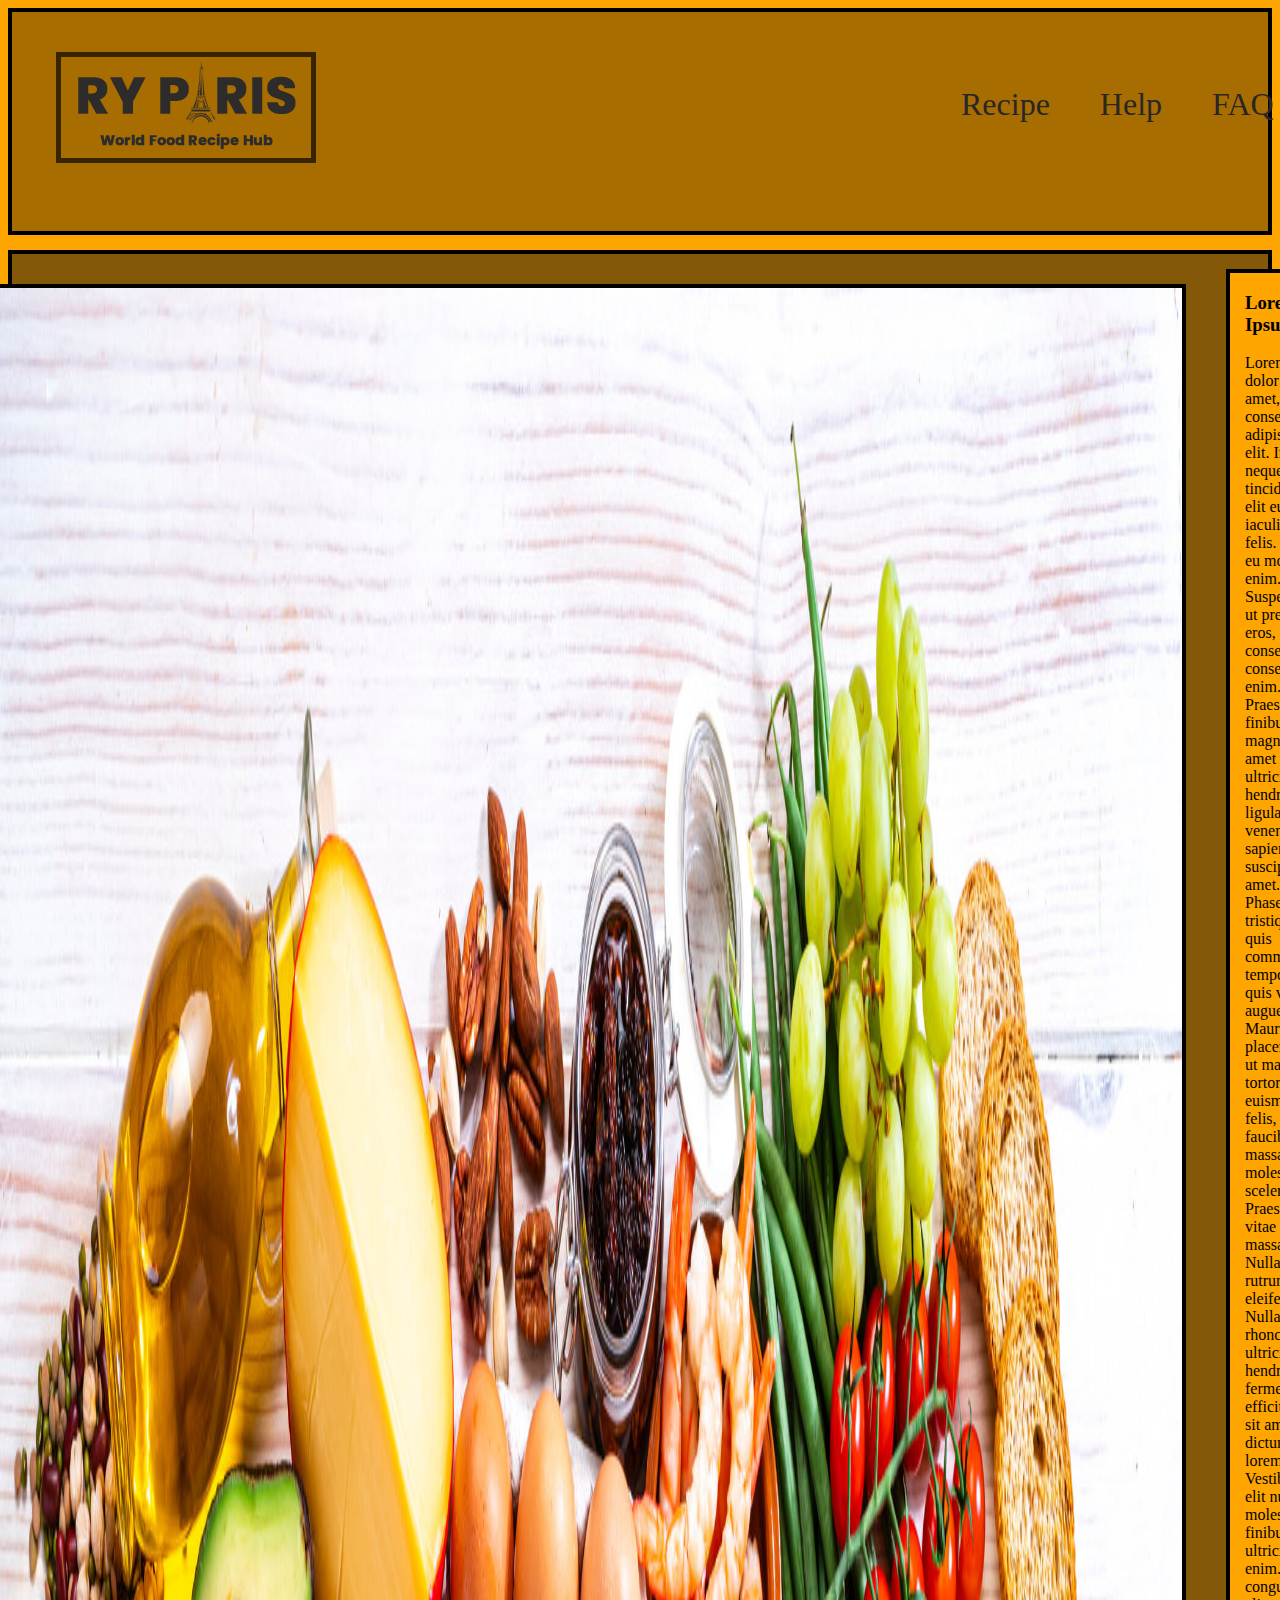
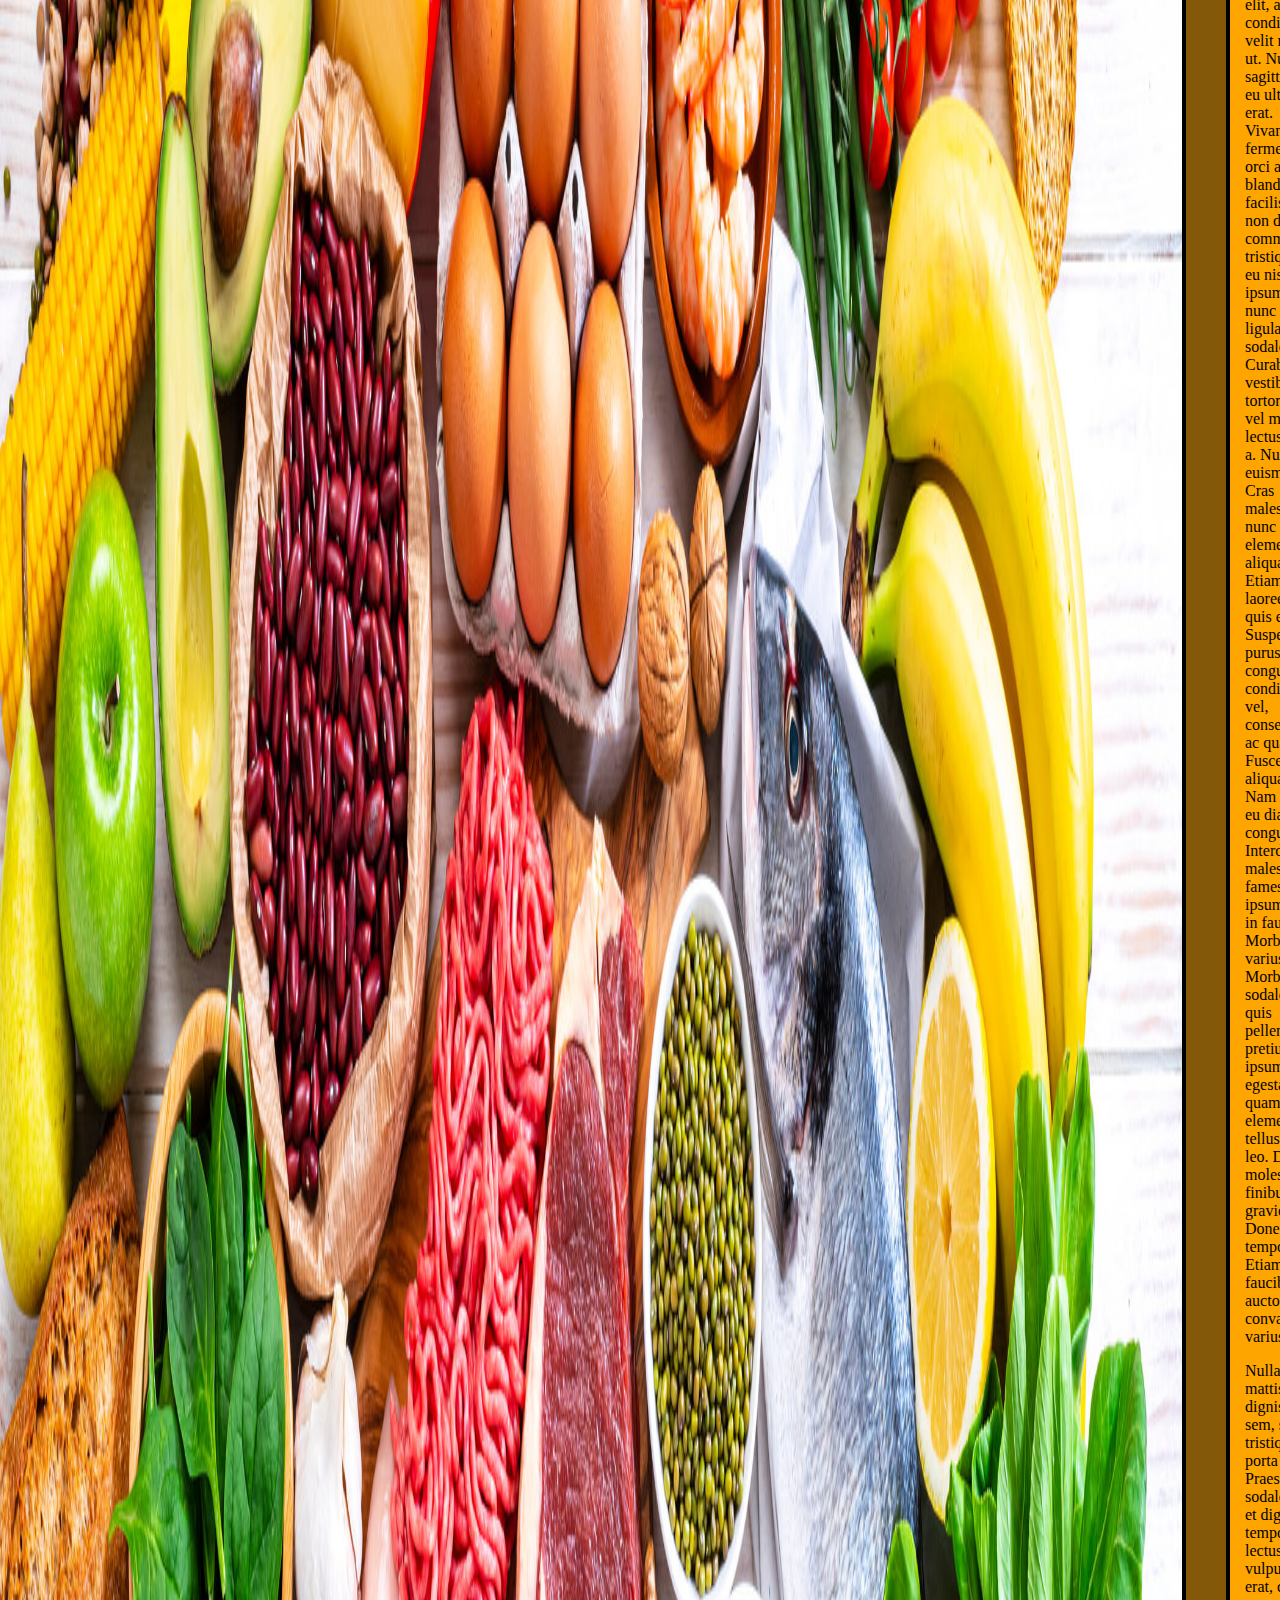
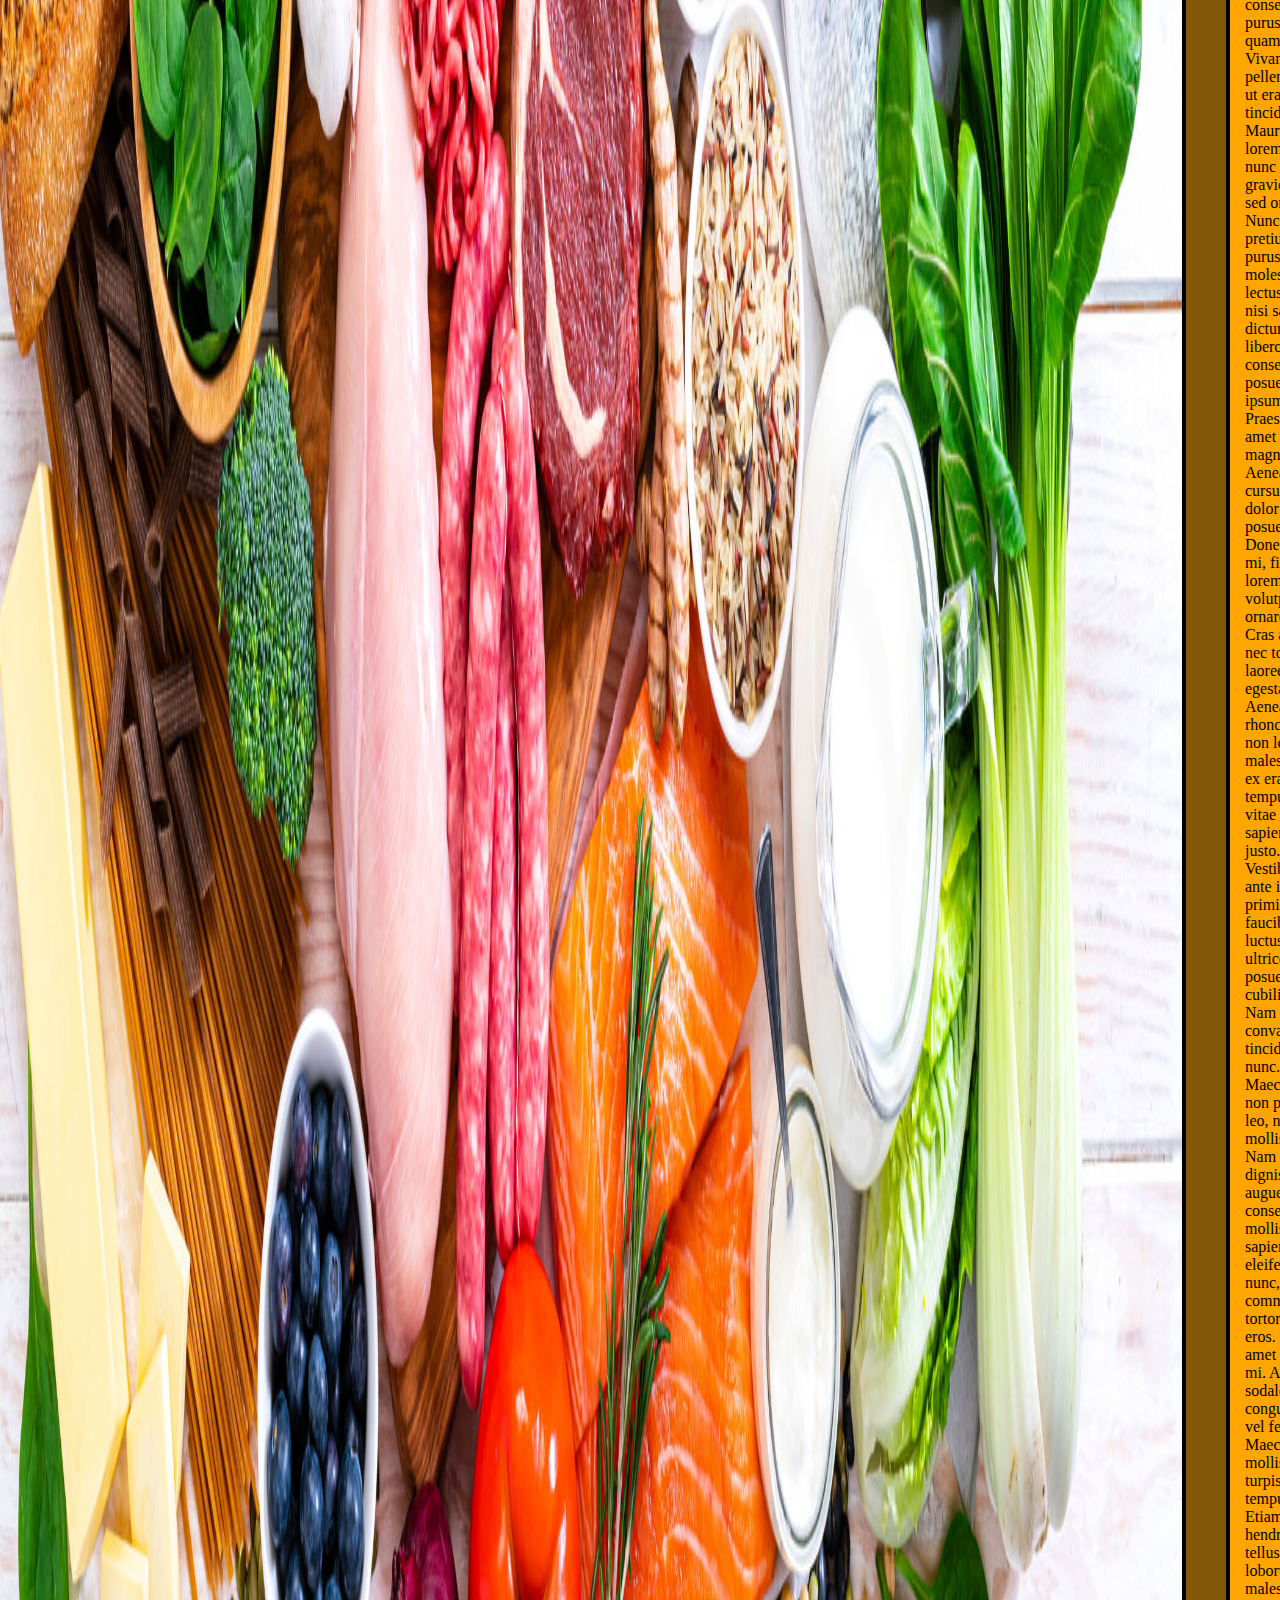
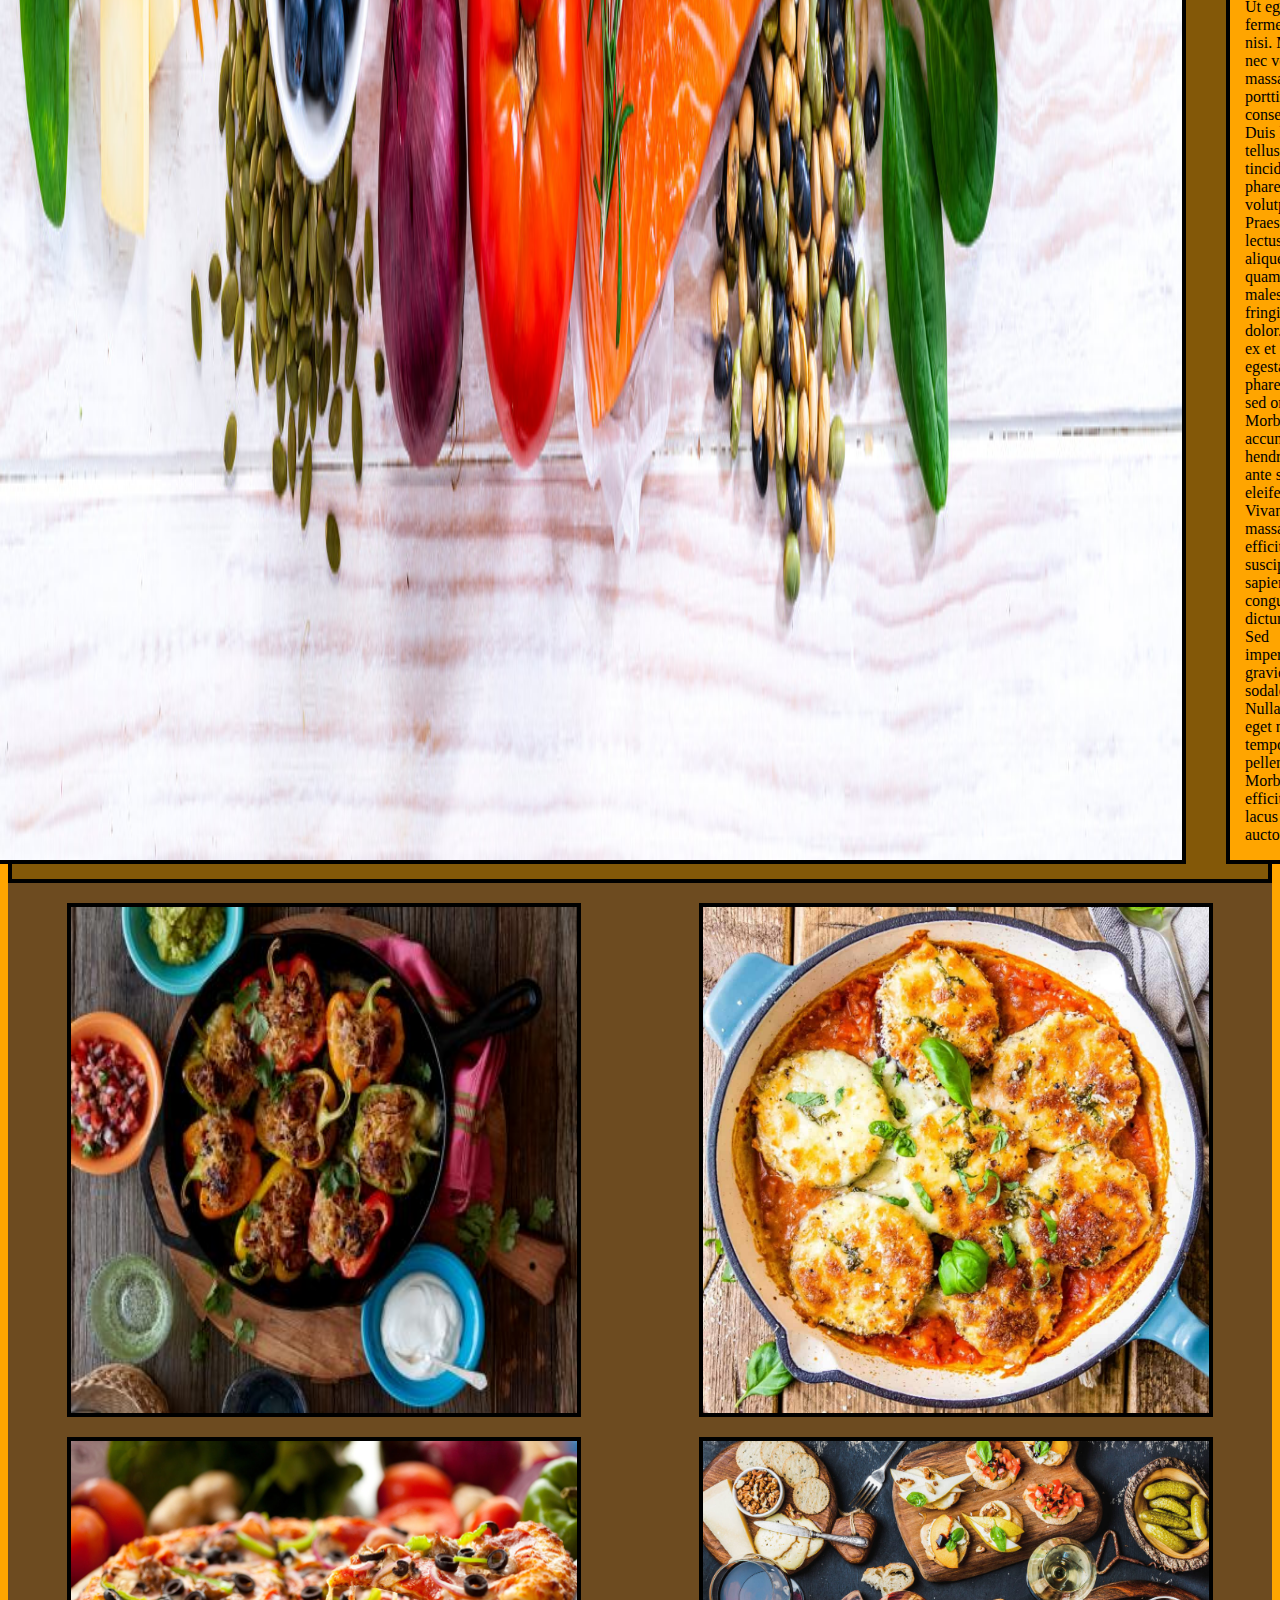
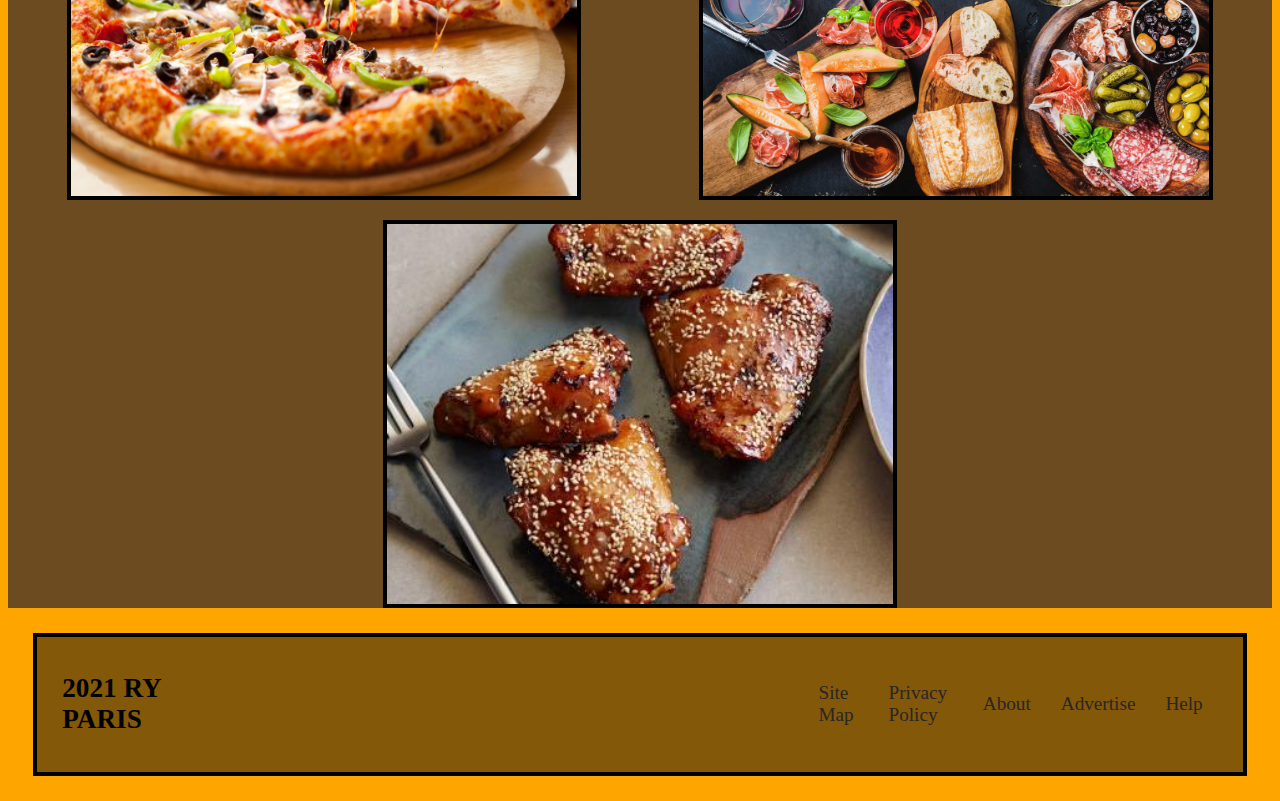
<file: index.html>
<!DOCTYPE html>
<html lang="en-US">
    <head>
        <title>RyParis</title>
        <link rel="stylesheet" href="css/style.css">
        <meta charset="UTF-8">
    </head>
    <body>

        <div class="heading">

             <ul class="navigation">
                 <li><a href="recipe.html">Recipe</a></li>
                 <li><a href="#">Help</a></li>
                 <li><a href="#">FAQ</a></li>
             </ul>

        <a href="index.html"><img src="images/ryparis-logo.png" id="logo" alt="picture"></a>

        </div>

        <div id="mainSite">
            <img id="homeFood" src="images/home-food.jpeg" alt="picture">
            <div><h3>Lorem Ipsum</h3>
            <p>
                Lorem ipsum dolor sit amet, consectetur adipiscing elit. Integer neque lorem, tincidunt eu elit eu, iaculis cursus felis. Morbi eu mollis enim. Suspendisse ut pretium eros, consectetur consequat enim. Praesent finibus magna sit amet rutrum ultricies. Sed hendrerit dui ligula, at venenatis sapien suscipit sit amet. Phasellus tristique felis quis commodo tempor. Ut quis volutpat augue. Mauris vitae placerat odio, ut maximus tortor. Sed euismod nisl felis, quis faucibus massa molestie scelerisque. Praesent vitae est massa. Nullam rutrum eleifend felis.

Nulla rhoncus ultricies hendrerit. Ut fermentum efficitur odio, sit amet dictum lorem. Vestibulum elit nulla, molestie in finibus ut, ultricies id enim. Mauris congue ex elit, ac condimentum velit molestie ut. Nunc ut sagittis urna, eu ultrices erat. Vivamus fermentum orci at porta blandit. Proin facilisis sem non dui commodo tristique. Ut eu nisl ipsum. Sed id nunc vel ligula sagittis sodales. Curabitur vestibulum tortor orci, vel molestie lectus congue a. Nullam ac euismod est.

Cras malesuada nunc non elementum aliquam. Etiam mollis laoreet tellus quis eleifend. Suspendisse purus ipsum, congue at condimentum vel, consectetur ac quam. Fusce quis aliquam sem. Nam iaculis eu diam at congue. Interdum et malesuada fames ac ante ipsum primis in faucibus. Morbi vitae varius odio. Morbi sodales, urna quis pellentesque pretium, ipsum nisl egestas quam, vel elementum tellus ex a leo. Donec molestie finibus gravida. Donec et tempor nisl. Etiam faucibus urna auctor convallis varius.
            </p>
            <p>
                Nullam mattis dignissim sem, sit amet tristique nisl porta nec. Praesent sodales, sem et dignissim tempor, lectus sem vulputate erat, quis consectetur purus ex vel quam. Vivamus pellentesque ut erat ac tincidunt. Mauris vel lorem ac nunc rhoncus gravida in sed orci. Nunc et pretium purus, in molestie lectus. Nulla nisi sapien, dictum at libero vitae, consectetur posuere ipsum. Praesent sit amet ligula magna. Aenean cursus varius dolor non posuere. Donec sem mi, finibus et lorem in, volutpat ornare elit. Cras at nulla nec tortor laoreet egestas. Aenean rhoncus, ex non lobortis malesuada, ex erat tempus elit, vitae aliquam sapien ex et justo. Vestibulum ante ipsum primis in faucibus orci luctus et ultrices posuere cubilia curae; Nam convallis tincidunt nunc. Maecenas non pretium leo, non mollis augue. Nam dignissim, augue non consectetur mollis, quam sapien eleifend nunc, id commodo tortor dui et eros.

In sit amet dictum mi. Aenean sodales congue eros vel feugiat. Maecenas mollis eu turpis eget tempus. Etiam hendrerit tellus vel lobortis malesuada. Ut eget fermentum nisi. Morbi nec velit vel massa porttitor consequat. Duis lacinia tellus tincidunt pharetra volutpat. Praesent lectus est, aliquet vitae quam quis, malesuada fringilla dolor. Ut eget ex et magna egestas pharetra non sed orci. Morbi accumsan hendrerit ante sit amet eleifend. Vivamus quis massa efficitur, suscipit sapien congue, dictum urna. Sed imperdiet gravida sodales. Nulla eu leo eget nisl tempor pellentesque. Morbi lacinia efficitur lacus eu auctor.
            </p>
        </div>
            </div>
            <div class="imageGallery">
                <img src="images/fajita-peppers.jpeg"alt="picture">
                <img src="images/eggplant-parmesan.jpg" alt="picture">
                <img src="images/pizza.jpeg" alt="picture">
                <img src="images/hero-image.jpg" alt="picture">
                <img src="images/teriyaki-chicken.jpeg" alt="picture">
                
            </div>
            <footer>
                <h4>2021 RY PARIS</h4>
                
            
                    <a href="#">Site Map</a>
                    <a href="#">Privacy Policy</a>
                    <a href="#">About</a>
                    <a href="#">Advertise</a>
                    <a href="#">Help</a>
                 

            </footer>
    </body>
</html>
</file>
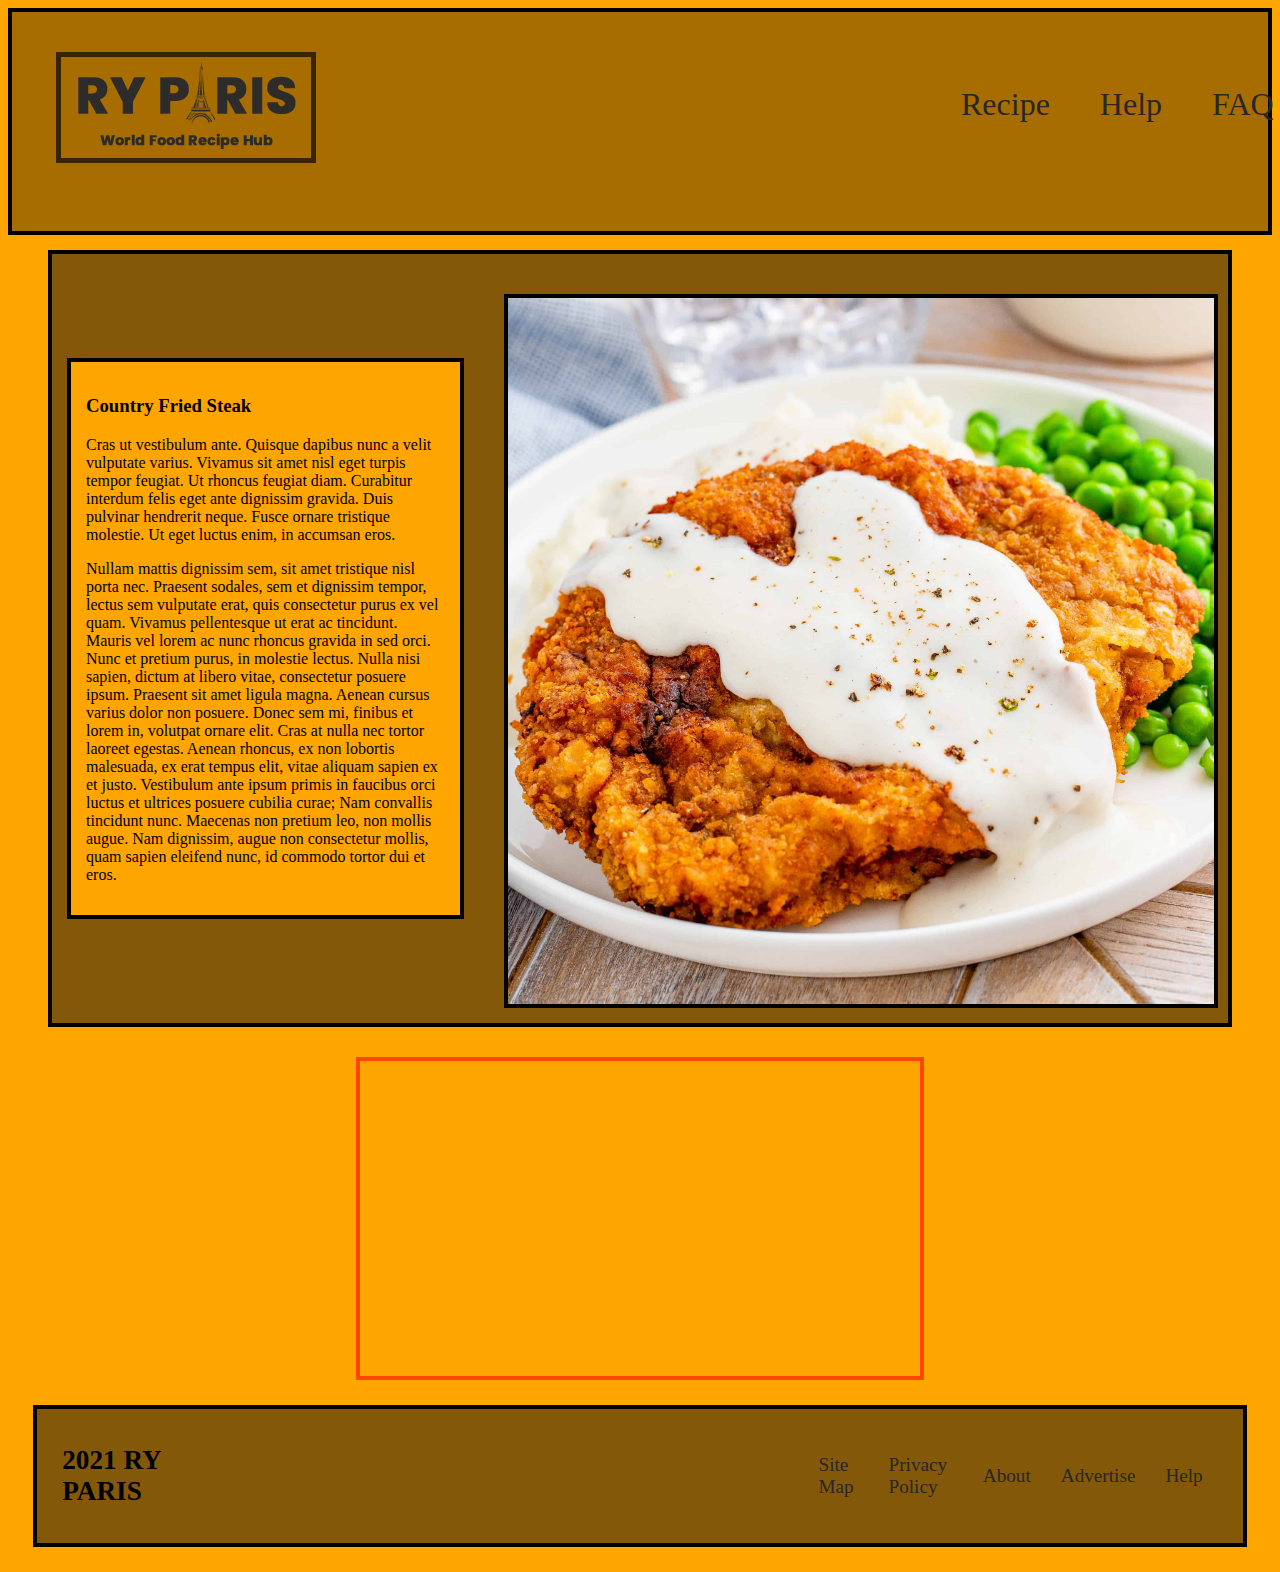
<file: recipe.html>
<!DOCTYPE html>
<html lang="en-US">
    <head>
        <title>RyParis</title>
        <link rel="stylesheet" href="css/style.css">
        <meta charset="UTF-8">
    </head>
    <body>
        <div class="heading">
        <ul class="navigation">
            <li><a href="recipe.html">Recipe</a></li>
            <li><a href="#">Help</a></li>
            <li><a href="#">FAQ</a></li>
        </ul>
        <a href="index.html"><img src="images/ryparis-logo.png" id="logo" alt="picture"></a></div>
        
            <div id="recipe">
                <div class="recipeText">  
                    <h3>Country Fried Steak</h3>
                    <p>Cras ut vestibulum ante. Quisque dapibus nunc a velit vulputate varius. Vivamus sit amet nisl eget turpis tempor feugiat. Ut rhoncus feugiat diam. Curabitur interdum felis eget ante dignissim gravida. Duis pulvinar hendrerit neque. Fusce ornare tristique molestie. Ut eget luctus enim, in accumsan eros.
                    </p>
                    <p>
                        Nullam mattis dignissim sem, sit amet tristique nisl porta nec. Praesent sodales, sem et dignissim tempor, lectus sem vulputate erat, quis consectetur purus ex vel quam. Vivamus pellentesque ut erat ac tincidunt. Mauris vel lorem ac nunc rhoncus gravida in sed orci. Nunc et pretium purus, in molestie lectus. Nulla nisi sapien, dictum at libero vitae, consectetur posuere ipsum. Praesent sit amet ligula magna. Aenean cursus varius dolor non posuere. Donec sem mi, finibus et lorem in, volutpat ornare elit. Cras at nulla nec tortor laoreet egestas. Aenean rhoncus, ex non lobortis malesuada, ex erat tempus elit, vitae aliquam sapien ex et justo. Vestibulum ante ipsum primis in faucibus orci luctus et ultrices posuere cubilia curae; Nam convallis tincidunt nunc. Maecenas non pretium leo, non mollis augue. Nam dignissim, augue non consectetur mollis, quam sapien eleifend nunc, id commodo tortor dui et eros.
                    </p>
                </div>
                    
                        <img class="steak" src="images/csteak.jpeg" alt="picture">
                     
            </div>

            <div id="vid"><iframe src="https://www.youtube.com/embed/tGTyYh6M1wA" title="YouTube video player" allow="accelerometer; autoplay; clipboard-write; encrypted-media; gyroscope; picture-in-picture" allowfullscreen></iframe></div>

            <footer>
                <h4>2021 RY PARIS</h4>
                
            
                    <a href="#">Site Map</a>
                    <a href="#">Privacy Policy</a>
                    <a href="#">About</a>
                    <a href="#">Advertise</a>
                    <a href="#">Help</a>
                 

            </footer>
    </body>
</html>
</file>
<file: css/style.css>
body {
    background-color: orange;
}
.navigation {
    text-decoration: none;
    list-style-type: none;
    position: absolute;
    left:70%;
    display:flex;
    top:70px;
}
.heading {
    background-color: rgb(168, 109, 0);
    text-decoration: none;
    padding-bottom:100px;
    display:flex;
    align-items:center;
    border:4px solid black;
}
a {
    text-decoration: none;
    color:rgb(41, 38, 38);
    font-size: 2em;
    padding-right:5px;
    padding-left: 5px;
}
#logo {
    position:relative;
    left:15%;
    top:40px;
    border:5px solid rgba(0, 0, 0, 0.671);
}
#homeFood {
    width:1250px;
    margin-top: 30px;
    margin-right:40px;
    border:4px solid black;
}
#recipe {
    display:flex;
    justify-content: center;
    align-items: center;
    flex-direction: row;
    margin-left: 40px;
    margin-right: 40px;
    border:4px solid black;
    margin-top:15px;
    background-color: #835808;
}
.steak {
    height:100%;
    width:60%;
    margin-left:40px;
    margin-right: 10px;
    margin-top:40px;
    margin-bottom: 15px;
    border:4px solid black;
}
#vid {
    display: flex;
    width:auto;
    justify-content: center;
    margin-top: 30px;
}
#mainSite {
    display:flex;
    justify-content: center;
    padding-right: 40px;
    padding-left:40px;
    margin-top:15px;
    border:4px solid black;
    padding-bottom:15px;
    background-color: #835808;
}
#mainSite div {
    background-color: #FFA500;
}
.imageGallery {
    display:flex;
    flex-wrap: wrap;
    justify-content: space-around;
    background-color: rgb(109, 75, 32);
}

.gallerySpacing {
    margin:40px;
    border:4px solid black;
    
}
footer {
    display:flex;
    margin-top:2%;
    margin-bottom: 2%;
    margin-left: 2%;
    margin-right: 2%;
    border:4px solid black;
    padding-left:25px;
    padding-right:25px;
    background-color: #835808;
}
footer a {
    display: flex;
    flex-wrap: wrap;
    list-style-type: none;
    font-size: 1.2em;
    align-items: center;
    margin-left: 10px;
    margin-right: 10px;

}
footer h4 {
    font-size: 1.7em;
    margin-right:55%;
}
iframe {
    border:4px orangered solid;
    width:560px;
    height:315px;
}
.recipeText {
    width:40%;
    border:4px solid black;
    padding:15px;
    margin-left:15px;
    background-color: #FFA500;
}
.heading a, footer a {
    padding-left:5px;
    padding-right:5px;
}
#mainSite div {
    border:4px solid black;
    padding-left:15px;
    padding-right:15px;
    margin-top:15px;
}
.navigation a {
    padding-left:25px;
    padding-right:25px;
}
.imageGallery img {
    overflow:scroll;
    width:40%;
    border:4px solid black;
    margin-top:20px;
}
</file>
